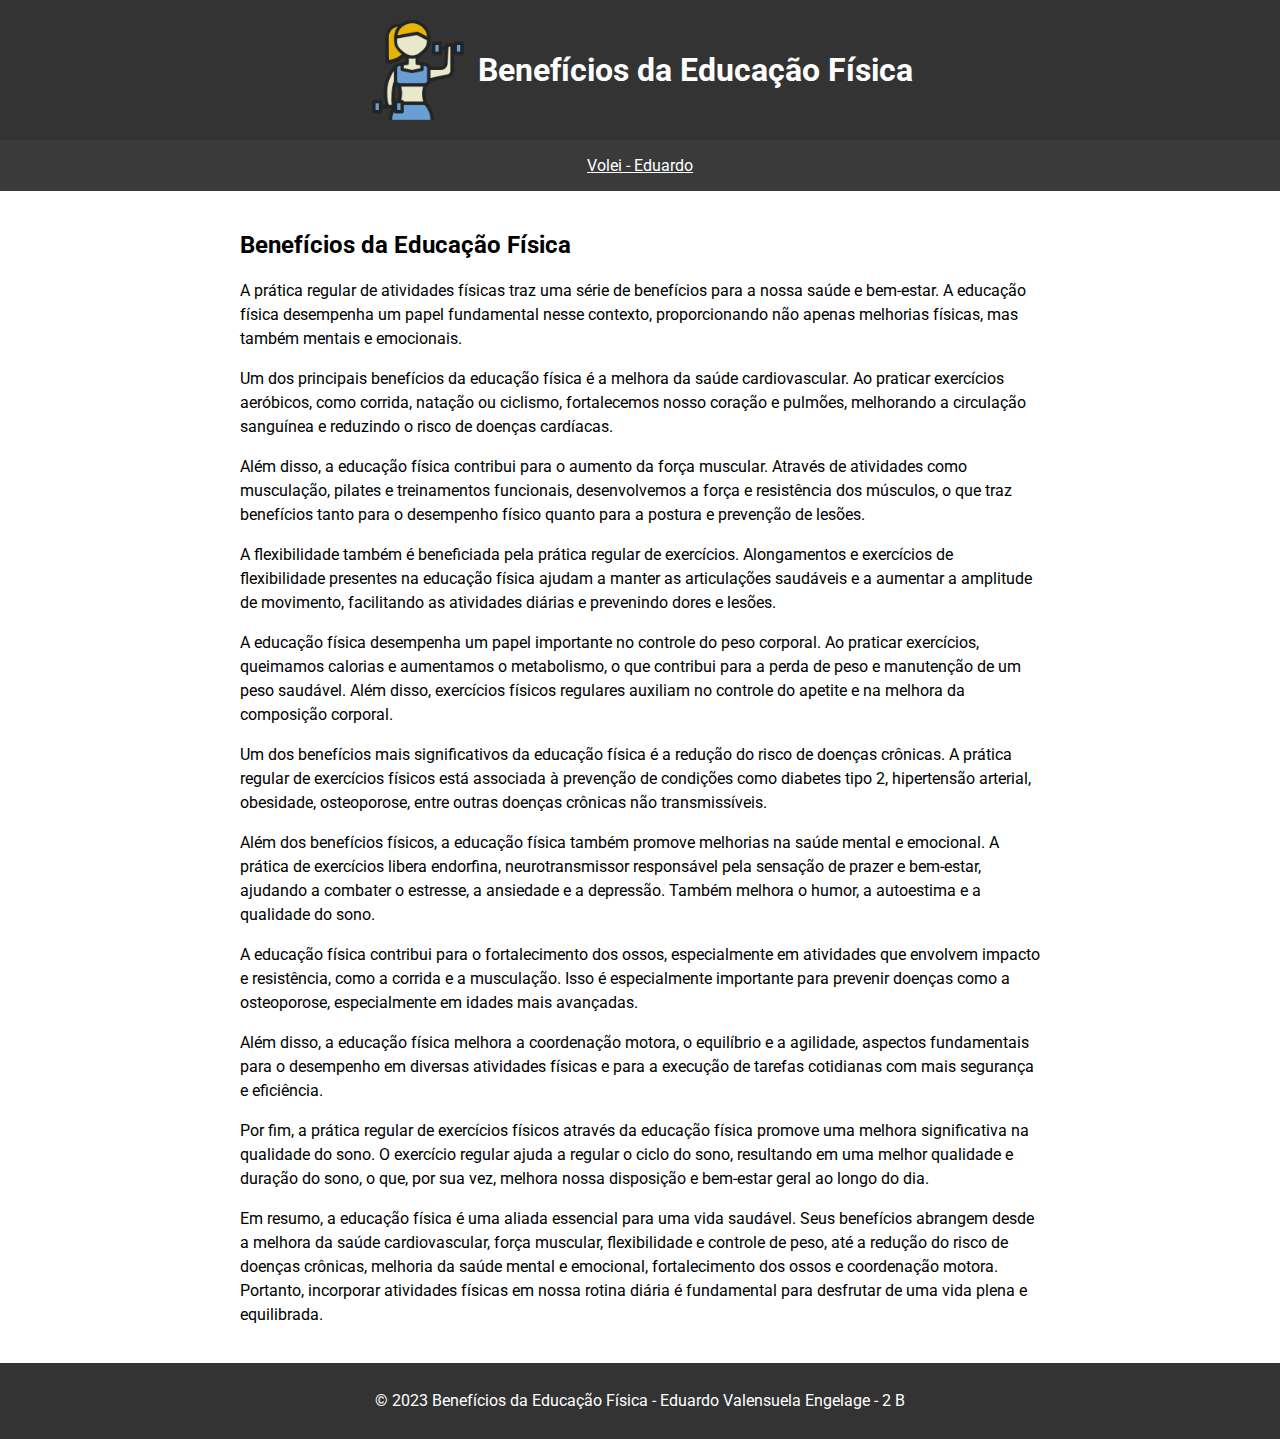
<file: index.html>
<!DOCTYPE html>
<html lang="pt-BR">
  <head>
    <meta charset="UTF-8" />
    <meta name="viewport" content="width=device-width, initial-scale=1.0" />
    <link rel="preconnect" href="https://fonts.googleapis.com" />
    <link rel="preconnect" href="https://fonts.gstatic.com" crossorigin />
    <link
      href="https://fonts.googleapis.com/css2?family=Roboto:wght@400;500;700&display=swap"
      rel="stylesheet"
    />
    <link rel="stylesheet" href="/styles.css" />
    <title>Benefícios da Educação Física</title>
  </head>

  <body>
    <header>
      <img class="logo" src="/mulher.png" alt="Logo para exercicio" />
      <h1>Benefícios da Educação Física</h1>
    </header>

    <nav>
      <a href="/eduardo.html">Volei - Eduardo</a>
    </nav>

    <main>
      <article>
        <h2>Benefícios da Educação Física</h2>

        <p>
          A prática regular de atividades físicas traz uma série de benefícios
          para a nossa saúde e bem-estar. A educação física desempenha um papel
          fundamental nesse contexto, proporcionando não apenas melhorias
          físicas, mas também mentais e emocionais.
        </p>

        <p>
          Um dos principais benefícios da educação física é a melhora da saúde
          cardiovascular. Ao praticar exercícios aeróbicos, como corrida,
          natação ou ciclismo, fortalecemos nosso coração e pulmões, melhorando
          a circulação sanguínea e reduzindo o risco de doenças cardíacas.
        </p>

        <p>
          Além disso, a educação física contribui para o aumento da força
          muscular. Através de atividades como musculação, pilates e
          treinamentos funcionais, desenvolvemos a força e resistência dos
          músculos, o que traz benefícios tanto para o desempenho físico quanto
          para a postura e prevenção de lesões.
        </p>

        <p>
          A flexibilidade também é beneficiada pela prática regular de
          exercícios. Alongamentos e exercícios de flexibilidade presentes na
          educação física ajudam a manter as articulações saudáveis e a aumentar
          a amplitude de movimento, facilitando as atividades diárias e
          prevenindo dores e lesões.
        </p>

        <p>
          A educação física desempenha um papel importante no controle do peso
          corporal. Ao praticar exercícios, queimamos calorias e aumentamos o
          metabolismo, o que contribui para a perda de peso e manutenção de um
          peso saudável. Além disso, exercícios físicos regulares auxiliam no
          controle do apetite e na melhora da composição corporal.
        </p>

        <p>
          Um dos benefícios mais significativos da educação física é a redução
          do risco de doenças crônicas. A prática regular de exercícios físicos
          está associada à prevenção de condições como diabetes tipo 2,
          hipertensão arterial, obesidade, osteoporose, entre outras doenças
          crônicas não transmissíveis.
        </p>

        <p>
          Além dos benefícios físicos, a educação física também promove
          melhorias na saúde mental e emocional. A prática de exercícios libera
          endorfina, neurotransmissor responsável pela sensação de prazer e
          bem-estar, ajudando a combater o estresse, a ansiedade e a depressão.
          Também melhora o humor, a autoestima e a qualidade do sono.
        </p>

        <p>
          A educação física contribui para o fortalecimento dos ossos,
          especialmente em atividades que envolvem impacto e resistência, como a
          corrida e a musculação. Isso é especialmente importante para prevenir
          doenças como a osteoporose, especialmente em idades mais avançadas.
        </p>

        <p>
          Além disso, a educação física melhora a coordenação motora, o
          equilíbrio e a agilidade, aspectos fundamentais para o desempenho em
          diversas atividades físicas e para a execução de tarefas cotidianas
          com mais segurança e eficiência.
        </p>

        <p>
          Por fim, a prática regular de exercícios físicos através da educação
          física promove uma melhora significativa na qualidade do sono. O
          exercício regular ajuda a regular o ciclo do sono, resultando em uma
          melhor qualidade e duração do sono, o que, por sua vez, melhora nossa
          disposição e bem-estar geral ao longo do dia.
        </p>

        <p>
          Em resumo, a educação física é uma aliada essencial para uma vida
          saudável. Seus benefícios abrangem desde a melhora da saúde
          cardiovascular, força muscular, flexibilidade e controle de peso, até
          a redução do risco de doenças crônicas, melhoria da saúde mental e
          emocional, fortalecimento dos ossos e coordenação motora. Portanto,
          incorporar atividades físicas em nossa rotina diária é fundamental
          para desfrutar de uma vida plena e equilibrada.
        </p>
      </article>
    </main>

    <footer>
      <p>
        &copy; 2023 Benefícios da Educação Física - Eduardo Valensuela Engelage
        - 2 B
      </p>
    </footer>
  </body>
</html>
</file>
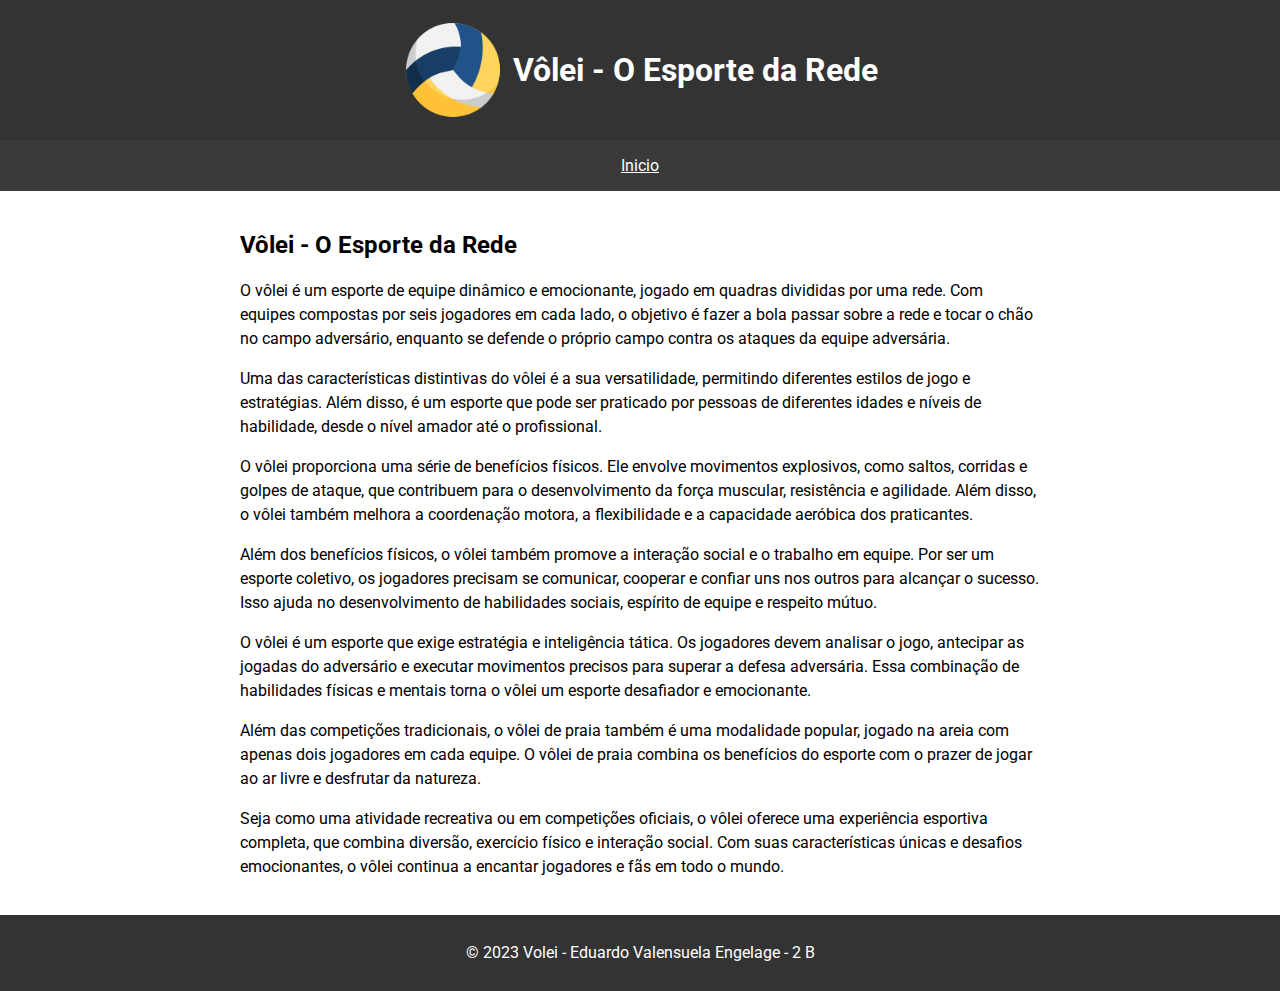
<file: eduardo.html>
<!DOCTYPE html>
<html lang="pt-BR">
  <head>
    <meta charset="UTF-8" />
    <meta name="viewport" content="width=device-width, initial-scale=1.0" />
    <link rel="preconnect" href="https://fonts.googleapis.com" />
    <link rel="preconnect" href="https://fonts.gstatic.com" crossorigin />
    <link
      href="https://fonts.googleapis.com/css2?family=Roboto:wght@400;500;700&display=swap"
      rel="stylesheet"
    />
    <link rel="stylesheet" href="/styles.css" />
    <title>Volei - Eduardo</title>
  </head>

  <body>
    <header>
      <img class="logo" src="/voleibol.png" alt="Logo volei" />
      <h1>Vôlei - O Esporte da Rede</h1>
    </header>

    <nav>
      <a href="/index.html">Inicio</a>
    </nav>

    <main>
      <article>
        <h2>Vôlei - O Esporte da Rede</h2>

        <p>
          O vôlei é um esporte de equipe dinâmico e emocionante, jogado em
          quadras divididas por uma rede. Com equipes compostas por seis
          jogadores em cada lado, o objetivo é fazer a bola passar sobre a rede
          e tocar o chão no campo adversário, enquanto se defende o próprio
          campo contra os ataques da equipe adversária.
        </p>

        <p>
          Uma das características distintivas do vôlei é a sua versatilidade,
          permitindo diferentes estilos de jogo e estratégias. Além disso, é um
          esporte que pode ser praticado por pessoas de diferentes idades e
          níveis de habilidade, desde o nível amador até o profissional.
        </p>

        <p>
          O vôlei proporciona uma série de benefícios físicos. Ele envolve
          movimentos explosivos, como saltos, corridas e golpes de ataque, que
          contribuem para o desenvolvimento da força muscular, resistência e
          agilidade. Além disso, o vôlei também melhora a coordenação motora, a
          flexibilidade e a capacidade aeróbica dos praticantes.
        </p>

        <p>
          Além dos benefícios físicos, o vôlei também promove a interação social
          e o trabalho em equipe. Por ser um esporte coletivo, os jogadores
          precisam se comunicar, cooperar e confiar uns nos outros para alcançar
          o sucesso. Isso ajuda no desenvolvimento de habilidades sociais,
          espírito de equipe e respeito mútuo.
        </p>

        <p>
          O vôlei é um esporte que exige estratégia e inteligência tática. Os
          jogadores devem analisar o jogo, antecipar as jogadas do adversário e
          executar movimentos precisos para superar a defesa adversária. Essa
          combinação de habilidades físicas e mentais torna o vôlei um esporte
          desafiador e emocionante.
        </p>

        <p>
          Além das competições tradicionais, o vôlei de praia também é uma
          modalidade popular, jogado na areia com apenas dois jogadores em cada
          equipe. O vôlei de praia combina os benefícios do esporte com o prazer
          de jogar ao ar livre e desfrutar da natureza.
        </p>

        <p>
          Seja como uma atividade recreativa ou em competições oficiais, o vôlei
          oferece uma experiência esportiva completa, que combina diversão,
          exercício físico e interação social. Com suas características únicas e
          desafios emocionantes, o vôlei continua a encantar jogadores e fãs em
          todo o mundo.
        </p>
      </article>
    </main>

    <footer>
      <p>&copy; 2023 Volei - Eduardo Valensuela Engelage - 2 B</p>
    </footer>
  </body>
</html>
</file>
<file: styles.css>
body {
    font-family: "Roboto", sans-serif;
    margin: 0;
    padding: 0;
    width: 100%;
    display: flex;
    flex-direction: column;
    align-items: center;
    overflow-x: hidden;
  }

  header {
    background-color: #333;
    color: #fff;
    padding: 20px;
    text-align: center;
    display: flex;
    align-items: center;
    justify-content: center;
    width: 100%;
  }

  h1 {
    margin: 0;
  }

  .logo {
    width: 100px;
    height: auto;
    margin-right: 10px;
  }

  main {
    flex: 1;
    padding: 20px;
  }

  p {
    line-height: 1.5;
  }

  nav {
    display: flex;
    width: 100%;
    padding: 16px;
    background-color: #3a3a3a;
    align-items: center;
    justify-content: center;
    margin: 0;
  }

  nav a {
    color: white;
  }

  article {
    max-width: 800px;
  }

  footer {
    background-color: #333;
    color: #fff;
    padding: 10px;
    text-align: center;
    width: 100%;
  }
</file>
